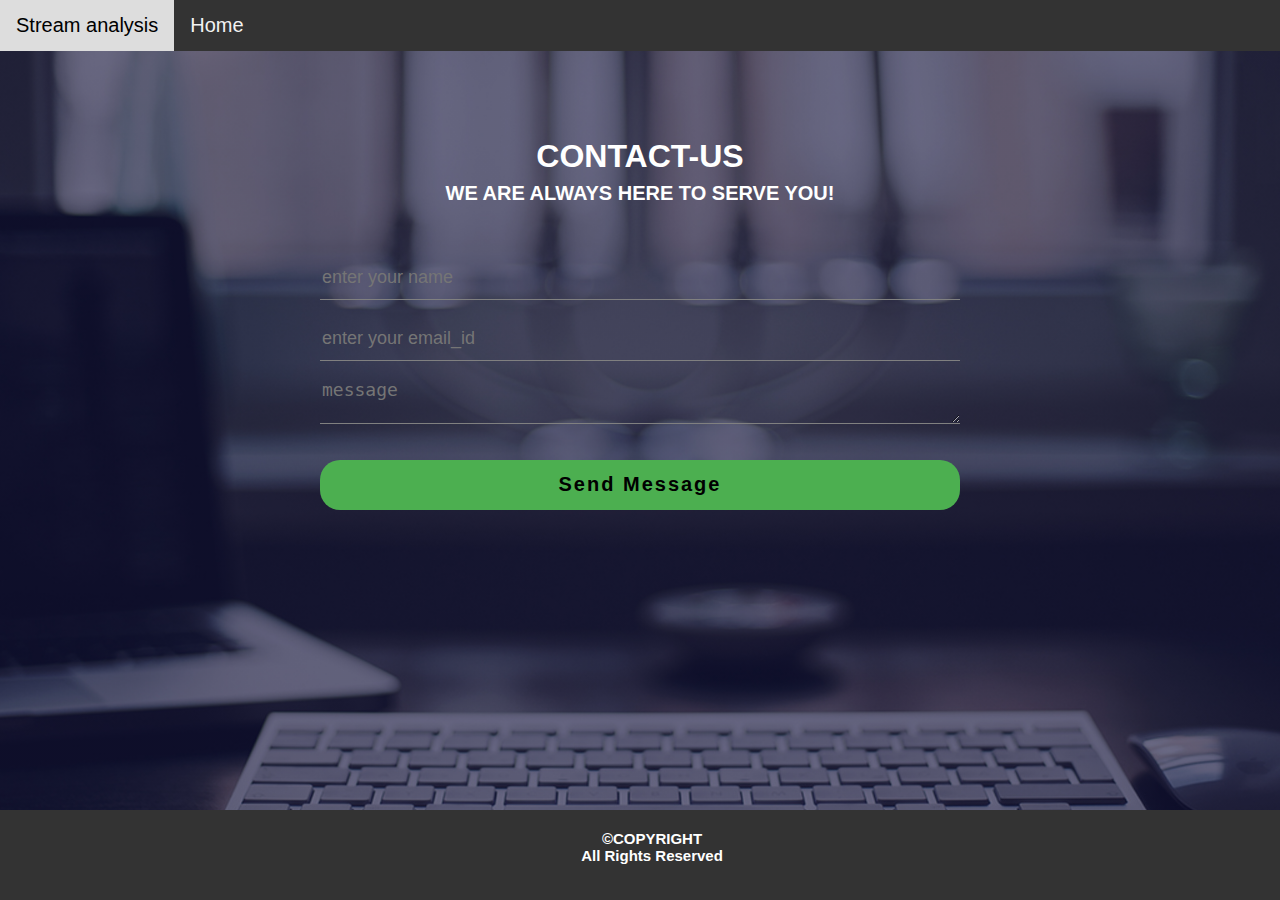
<file: contact.html>
<html>
    <head>
            <meta charset="utf-8">
            <meta http-equiv="X-UA-Cimpatible" content="IE=edge">
            <meta name="viewport" content="width=device-width, initial-scale=1">
        <title>Contact-Us</title>
        <link rel="stylesheet" href="https://cdnjs.cloudflare.com/ajax/libs/font-awesome/4.7.0/css/font-awesome.min.css">
        <link rel="stylesheet" type="text/css" href="cont_style.css">
    </head>
    <body><nav>
            <div class="topnav" id="myTopnav">
                    <a href="#" class="active">Stream analysis</a>
                    <a href="index.html">Home</a>
                    <a href="javascript:void(0);" class="icon" onclick="myFunction()">
                      <i class="fa fa-bars"></i>
                    </a>
                  </div>
                </nav>
        <div class="contact-title">
            <h1> Contact-Us</h1>
            <h2>We are always here to serve you!</h2>
        </div>
        <div class="contact-form">
            <form id="contact-form" method="POST" action="contact.php">
                <input name="name" type="name" class="form-control" placeholder="enter your name">
                <br>
                <input type="email" name="email" class="form-control" placeholder="enter your email_id"><br>
                <textarea name="message" class="form-control" placeholder="message" row="4"></textarea><br>
                <input type="submit" class="form-control submit" value="Send Message">
            </form>
            <script>
                    function myFunction() {
                      var x = document.getElementById("myTopnav");
                      if (x.className === "topnav") {
                        x.className += " responsive";
                      } else {
                        x.className = "topnav";
                      }
                    }
                </script>
        </div>
        <div class="footer">
                <h4>&copy;COPYRIGHT <br> All Rights Reserved</h4>
                </div>
    </body>
</html>
</file>
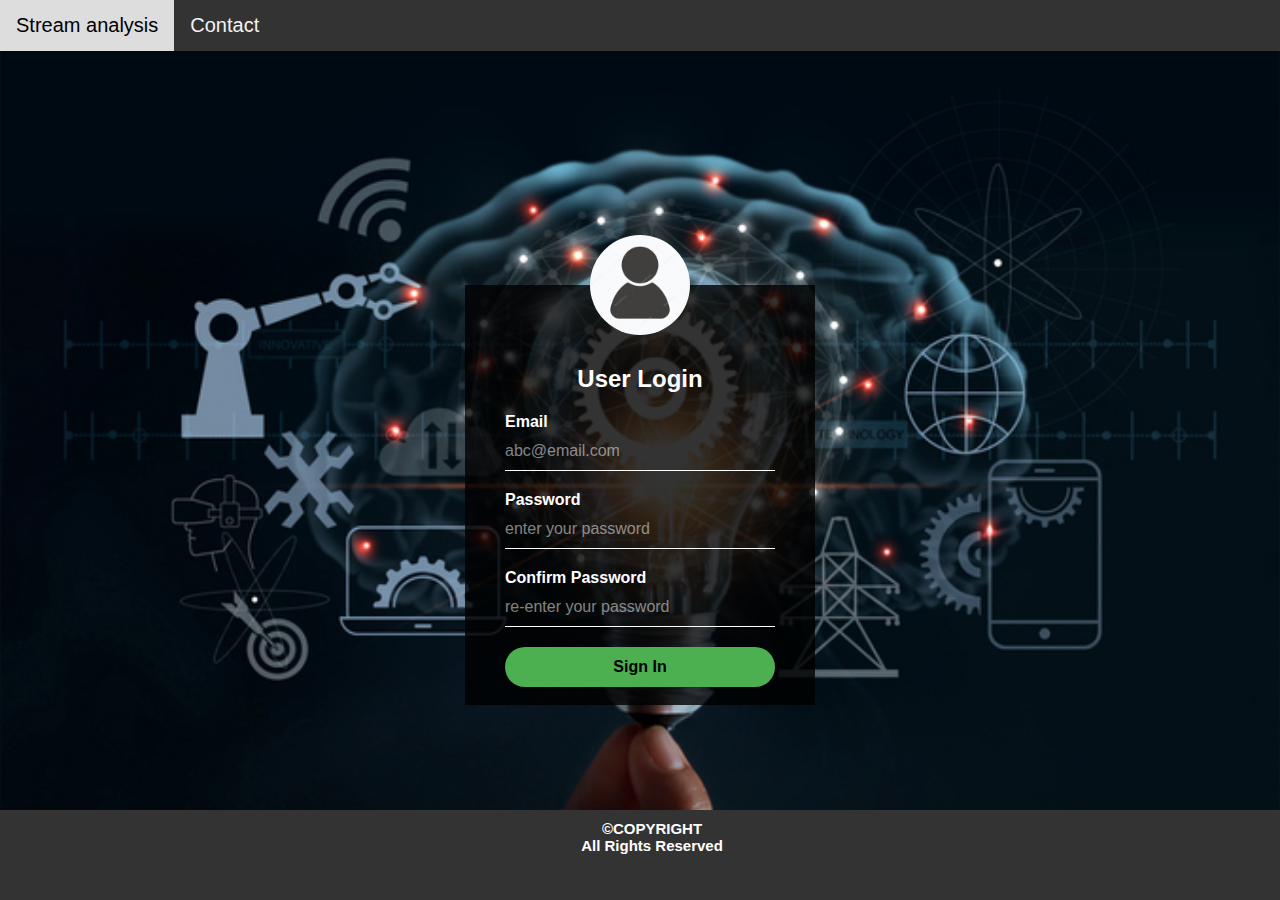
<file: new_user.html>
<html>
    <head>
        <meta charset="utf-8">
        <meta http-equiv="X-UA-Cimpatible" content="IE=edge">
        <meta name="viewport" content="width=device-width, initial-scale=1">
        <meta name="description" content="">
        <meta name="author" content="">
        <title>user login</title>
        <link rel="stylesheet" href="https://cdnjs.cloudflare.com/ajax/libs/font-awesome/4.7.0/css/font-awesome.min.css">
        <link rel="stylesheet" href="style1.css">
        <script type="text/javascript">

            function validate()
            {
            var email=document.forms["regform"]["email"];
            var pass=document.forms["regform"]["pass"];
            var pass1=document.forms["regform"]["pass1"];
        if(email.value=="")
        {
        window.alert("please enter Email-Id");
        email.focus();
        return false;    
        }

        if(email.value.indexOf("@",0)<0)
        {
        window.alert("please enter valid id");
        email.focus();
        return false;    
        }

        if(email.value.indexOf(".",0)<0)
        {
        window.alert("please enter valid id");
        email.focus();
        return false;    
        }
        if(pass.value=="")
        {
            window.alert("please enter your fpassword");
            pass.focus();
            return false;
        }
        if(pass1.value != pass.value)
        {
            window.alert("enter correct password");
            pass1.focus();
            return false;
        }
}
            
        </script>
    </head>
    <body>
        <nav>
            <div class="topnav" id="myTopnav">
                    <a href="#" class="active">Stream analysis</a>
                    <a href="contact.html">Contact</a>
                    <a href="javascript:void(0);" class="icon" onclick="myFunction()">
                      <i class="fa fa-bars"></i>
                    </a>
                  </div></nav>
                  <script>
                        function myFunction() {
                          var x = document.getElementById("myTopnav");
                          if (x.className === "topnav") {
                            x.className += " responsive";
                          } else {
                            x.className = "topnav";
                          }
                        }
                        </script>
        <div class="loginBox">
            <form method="POST" action="new_user.php" name="regform" onsubmit="return validate()">
                <img src="person-sign.jpg" class="user">
                <h2>User Login</h2>
                <p>Email</p>
                <input type="text" name="email" placeholder="abc@email.com">
                    <p>Password</p>
                    <input type="password" name="pass" placeholder="enter your password">
                    <p>Confirm Password</p>
                    <input type="password" name="pass1" placeholder="re-enter your password">
                    <input type="submit" value="Sign In">
                    <br><br>
            </form><br><br><br>
        </div>
        <div class="footer">
                <h4>&copy;COPYRIGHT <br> All Rights Reserved</h4>
                </div>
    </body>
</html>
</file>
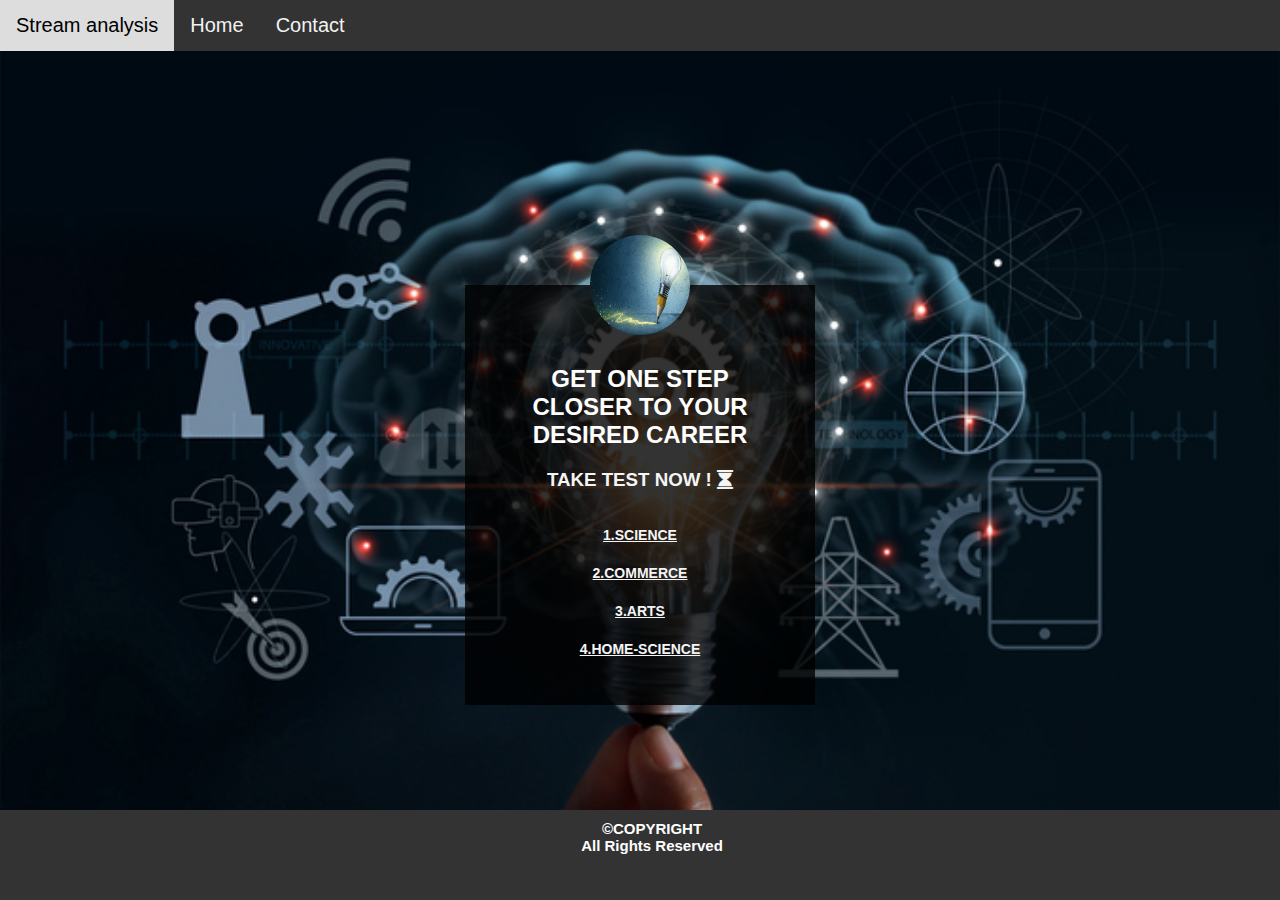
<file: testpage.html>
<html>
    <head>
        <meta charset="utf-8">
        <meta http-equiv="X-UA-Cimpatible" content="IE=edge">
        <meta name="viewport" content="width=device-width, initial-scale=1">
        <meta name="description" content="">
        <meta name="author" content="">
        <title>Test Time</title>
        <link rel="stylesheet" href="https://cdnjs.cloudflare.com/ajax/libs/font-awesome/4.7.0/css/font-awesome.min.css">
        <link rel="stylesheet" href="style1.css">
    </head>
    <body><nav>
            <div class="topnav" id="myTopnav">
                    <a href="#" class="active">Stream analysis</a>
                    <a href="index.html">Home</a>
                    <a href="contact.html">Contact</a>
                    <a href="javascript:void(0);" class="icon" onclick="myFunction()">
                      <i class="fa fa-bars"></i>
                    </a>
                  </div></nav>
        <div class="loginBox">
                <img src="idea.jpg" class="user">
                <p>
                        <center><h2>GET ONE STEP CLOSER TO YOUR DESIRED CAREER</h2></center>
                         <center>
                         <h3 style="color:whitesmoke;">TAKE TEST NOW ! <i class="fa fa-hourglass" aria-hidden="true"></i></h3><br><br>
                         <h3>
                         <a href="sci2.php" style="color:whitesmoke">1.SCIENCE</a><br><br>
                                               <a href="comm2.php" style="color:whitesmoke">2.COMMERCE</a><br><br>
                                                <a href="arts2.php" style="color:whitesmoke">3.ARTS</a></li><br><br>
                                                <a href="homesci2.php" style="color:whitesmoke">4.HOME-SCIENCE</a>
                                                </h3><br><br><br>
            </center></p>
            <br><br>
        </div>
        <br><br>
       
        <div class="footer">
                <h4>&copy;COPYRIGHT <br> All Rights Reserved</h4>
                </div>
                <script>
                        function myFunction() {
                          var x = document.getElementById("myTopnav");
                          if (x.className === "topnav") {
                            x.className += " responsive";
                          } else {
                            x.className = "topnav";
                          }
                        }
                    </script>
    </body>
</html>
</file>
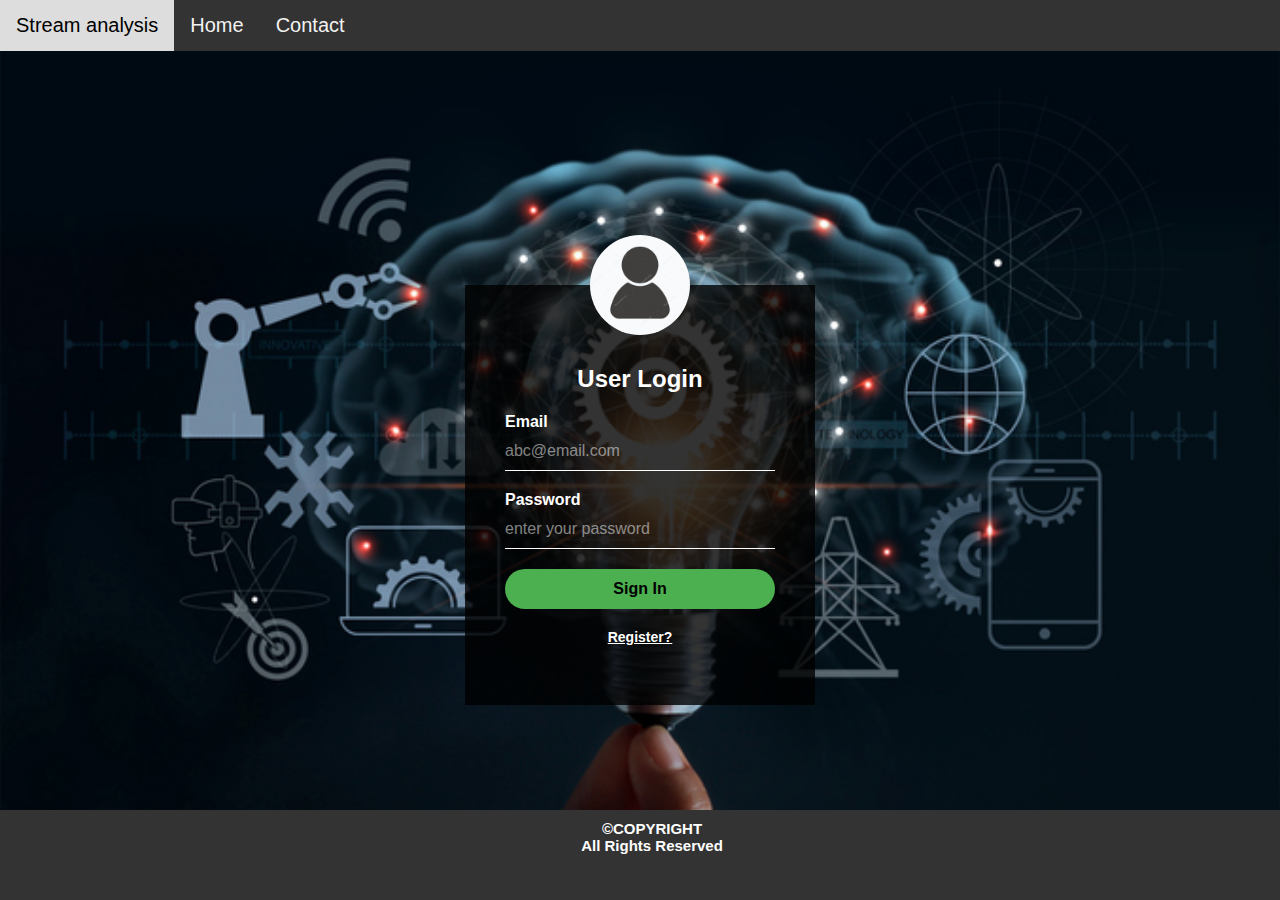
<file: user.html>
<html>
    <head>
        <meta charset="utf-8">
        <meta http-equiv="X-UA-Cimpatible" content="IE=edge">
        <meta name="viewport" content="width=device-width, initial-scale=1">
        <meta name="description" content="">
        <meta name="author" content="">
        <title>user login</title>
        <link rel="stylesheet" href="https://cdnjs.cloudflare.com/ajax/libs/font-awesome/4.7.0/css/font-awesome.min.css">
        <link rel="stylesheet" href="style1.css">
        <script type="text/javascript">

            function validate()
            {
            var email=document.forms["regform"]["email"];
            var pass=document.forms["regform"]["pass"];
        if(email.value=="")
        {
        window.alert("please enter Email-Id");
        email.focus();
        return false;    
        }

        if(email.value.indexOf("@",0)<0)
        {
        window.alert("please enter valid id");
        email.focus();
        return false;    
        }

        if(email.value.indexOf(".",0)<0)
        {
        window.alert("please enter valid id");
        email.focus();
        return false;    
        }
        if(pass.value=="")
        {
            window.alert("please enter your fpassword");
            pass.focus();
            return false;
        }
        if(pass1.value != pass.value)
        {
            window.alert("enter correct password");
            pass1.focus();
            return false;
        }
}
            
        </script>
    </head>
    <body>
        <nav>
            <div class="topnav" id="myTopnav">
                    <a href="#" class="active">Stream analysis</a>
                    <a href="index.html">Home</a>
                    <a href="contact.html">Contact</a>
                    <a href="javascript:void(0);" class="icon" onclick="myFunction()">
                      <i class="fa fa-bars"></i>
                    </a>
                  </div></nav>
                  <script>
                        function myFunction() {
                          var x = document.getElementById("myTopnav");
                          if (x.className === "topnav") {
                            x.className += " responsive";
                          } else {
                            x.className = "topnav";
                          }
                        }
                        </script>
        <div class="loginBox">
            <form method="POST" action="user.php" name="regform" onsubmit="return validate()">
                <img src="person-sign.jpg" class="user">
                <h2>User Login</h2>
                <p>Email</p>
                <input type="text" name="email" placeholder="abc@email.com">
                    <p>Password</p>
                    <input type="password" name="pass" placeholder="enter your password">
                    <input type="submit" value="Sign In"><br>
                    <center><a href="new_user.html">Register?</a></center>
                    <br><br>
            </form><br><br><br>
        </div>
        <div class="footer">
                <h4>&copy;COPYRIGHT <br> All Rights Reserved</h4>
                </div>
    </body>
</html>
</file>
<file: cont_style.css>
.topnav {
    overflow: hidden;
    background-color: #333;
  }
  
  .topnav a {
    float: left;
    display: block;
    color: #f2f2f2;
    text-align: center;
    padding: 14px 16px;
    text-decoration: none;
    font-size: 20px;
  }
  
  .topnav a:hover {
    background-color: #ddd;
    color: black;
  }
  
  
  
  .topnav .icon {
    display: none;
  }
  
  @media screen and (max-width: 600px) {
    .topnav a:not(:first-child) {display: none;}
    .topnav a.icon {
      float: right;
      display: block;
    }s
  }
  
  @media screen and (max-width: 600px) {
    .topnav.responsive {
        position: relative;
        z-index: 1000;
    }
    .topnav.responsive .icon {
      position: absolute;
      right: 0;
      top: 0;
    }
    .topnav.responsive a {
      float: none;
      display: block;
      text-align: left;
    }
  }

body{
    margin: 0;
    padding: 0;
    text-align: center;
    background: linear-gradient(rgba(0,0,50,0.5),rgba(0,0,50,0.5)),url("sample.jpg");
    background-size: cover;
    background-position: center;
    font-family: Arial, Helvetica, sans-serif;
}
.contact-title{
    margin-top: 100px;
    color:#fff;
    text-transform: uppercase;
    transition: all 4s ease-in-out;
}
.contact-title h1{
    font-size: 32px;
    line-height: 10px;
}
.contact-title h2{
    font-size: 20px;
}
form{
    margin-top: 50px;
    transition: all 4s ease-in-out;
}
.form-control{
    width: 50%;
    background: transparent;
    border: none;
    outline: none;
    border-bottom: 1px solid gray;
    color: #fff;
    font-size: 18px;
    margin-bottom: 16px;
}
input{
    height: 45px;
}
form .submit{
    background:  #4CAF50;
    border-color: transparent;
    color: black;
    font-size: 20px;
    font-weight: bold;
    letter-spacing: 2px;
    height: 50px;
    margin-top: 20px;
    border-radius: 20px;
}
form .submit:hover{
    text-decoration: underline;
}
.footer {
    font-size:15px;
   position: fixed;
   left: 0;
   bottom: 0;
   width: 100%;
top:90%;
background-color: #333;
   color: white;
   text-align: center;
   padding:0px 12px;
}
</file>
<file: style1.css>
.topnav {
overflow: hidden;
background-color: #333;
position: fixed;
top: 0;
width: 100%;
}

.topnav a {
float: left;
display: block;
color: #f2f2f2;
text-align: center;
padding: 14px 16px;
text-decoration: none;
font-family: Arial, Helvetica, sans-serif;
font-size: 20px;
}

.topnav a:hover {
background-color: #ddd;
color: black;
}


.topnav .icon {
display: none;
}

@media screen and (max-width: 600px) {
.topnav a:not(:first-child) {display: none;}
.topnav a.icon {
  float: right;
  display: block;
  z-index: 1000;
}
}

@media screen and (max-width: 600px) {
.topnav.responsive {position: relative;}
.topnav.responsive .icon {
  position: absolute;
  right: 0;
  top: 0;
}
.topnav.responsive a {
  float: none;
  display: block;
  text-align: left;
}
}

ul {
  list-style-type: none;
  margin: 0;
  padding: 0;
  overflow: hidden;
  background-color: #333;
  font-size: 15px
}

li {
  float: left;
}

li a {
  font-family: Arial, "Helvetica Neue", Helventica, sans-serif;
  display: block;
  color: white;
  text-align: center;
  padding: 12px 14px;
  text-decoration: none;
  height: 35px;
  font-size: 17px;
}

li a:hover:not(.active) {
  background-color: #111;
}

* {
    margin: 0;
    padding: 0;
}
body{
    margin:0;
    padding:0;
    background: url("GettyImages.jpg");
    background-size: cover;
    font-family: Arial, Helvetica, sans-serif;
}
.loginBox{
    position: absolute;
    top: 55%;
    left:50%;
    transform: translate(-50%, -50%);
    width: 350px;
    height: 420px;
    padding: 80px 40px;
    box-sizing: border-box;
    background: rgba(0,0,0,0.8);
    transition: all 4s ease-in-out;
}

h2{
    margin: 0;
    padding: 0 0 20px;
    color: #fff;
    text-align: center;
}
.loginBox p{
    padding: 0;
    margin: 0;
    font-weight: bold;
    color:#fff;
}
.loginBox input{
    width: 100%;
    margin-bottom: 20px;
}
.loginBox input[type="text"], .loginBox input[type="password"]{
border: none;
border-bottom: 1px solid #fff;
background: transparent;
outline:none;
color:#fff;
height: 40px;
font-size: 16px;
}
.loginBox input[type="submit"]{
    border: none;
    outline: none;
    height: 40px;
    color:black;
    font-size: 16px;
    background: #4CAF50;
    cursor: pointer;
    border-radius: 20px;
    font-weight: bold;
}

.loginBox input[type="submit"]:hover{
text-decoration: underline;
}
.loginBox a{
    color: #fff;
    font-size: 14px;
    font-weight: bold;
}
::placeholder{
    color:rgba(255,255,255,0.5);
}
.user{
    width:100px;
    height:100px;
    overflow:hidden;
    position:absolute;
    top:calc(-100px/2);
    left:calc(50% - 50px);
    border-radius:50%;
}
.footer {
    font-size:15px;
   position: fixed;
   left: 0;
   bottom: 0;
   width: 100%;
top:90%;
background-color: #333;
   color: white;
   text-align: center;
   padding:10px 12px;
}
</file>
